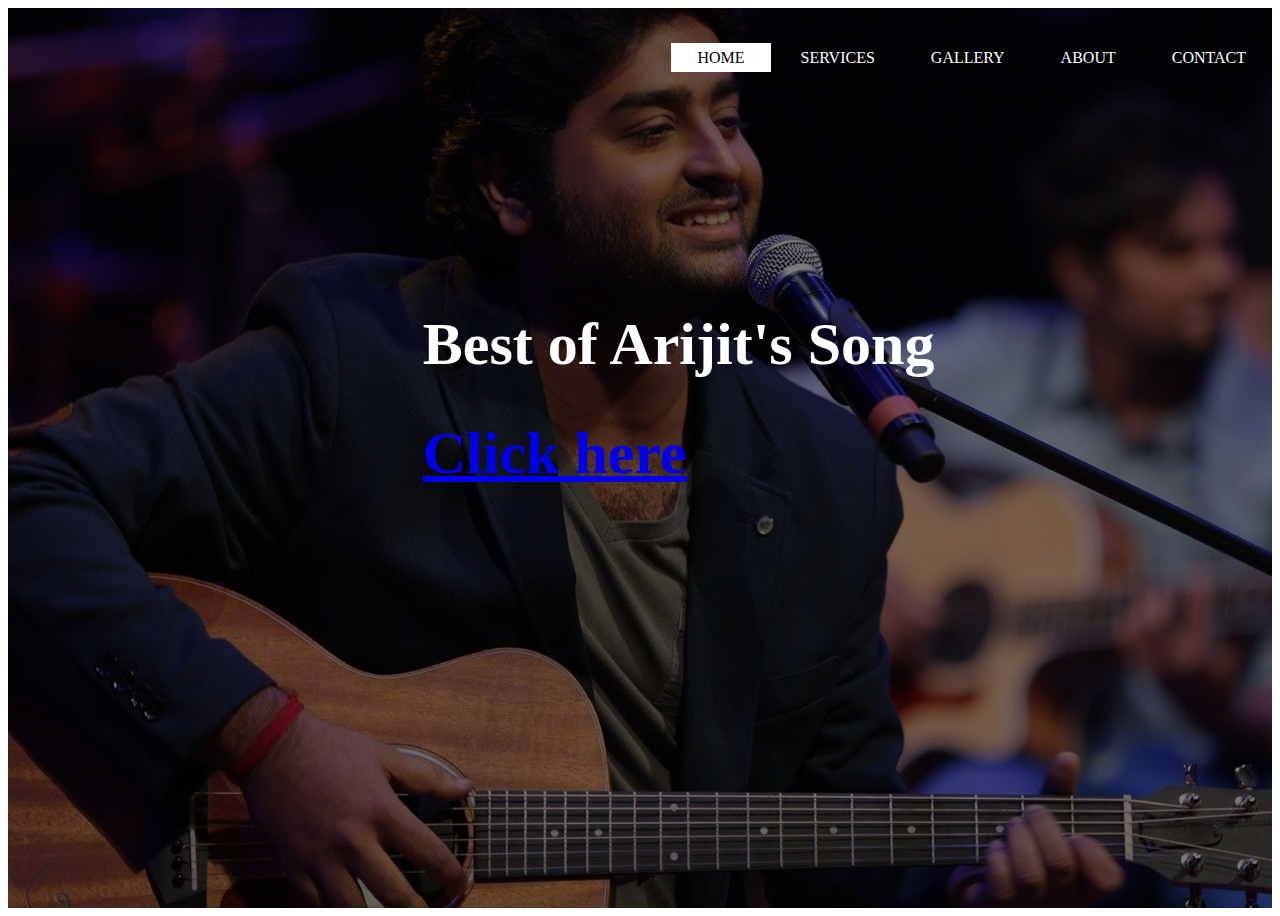
<file: index.html>
<!DOCTYPE html>
<html lang="en">
<head>
    <meta charset="UTF-8">
    <meta name="viewport" content="width=device-width, initial-scale=1.0">
    <title>Document</title>
    <style>
        header{
    background-image:linear-gradient(rgba(0,0,0,0.5),rgba(0,0,0,0.5)), url('images/arijit.jpg');
    height: 100vh;
    background-size: cover;
    background-position: center;
    
}
ul{
    list-style-type: none;
    float: right;
    
}
ul li{
    display: inline-block;
    margin-top: 25px;
    
}

    

ul li a{
    text-decoration: none;
    color:white;
    padding: 5px 25px;
    border: 1px solid transparent;
    transition: 0.6s ease;
    

    
}
ul li a:hover{
    background-color: white;
    color:black;


    
}
ul li.active a{
    background-color: white;
    color: black;
}
.head{
    position: absolute;
    top:30%;
    right:27%;
    color:white;
    font-size:30px;
}
        
    </style>
</head>
<body>
    <header>
        <div class="main">
            
            <ul>
                <li class="active"><a href="#">HOME</a></li>
                <li><a href="#">SERVICES</a></li>
                <li><a href="#">GALLERY</a></li>
                <li><a href="#">ABOUT</a></li>
                <li><a href="#">CONTACT</a></li>
            </ul>
        </div>
    <div class="head">
        <h1>Best of Arijit's Song</h1>
        <h1><a href="music.html">Click here</a></h1>

    </div>
</body>
</html>
</file>
